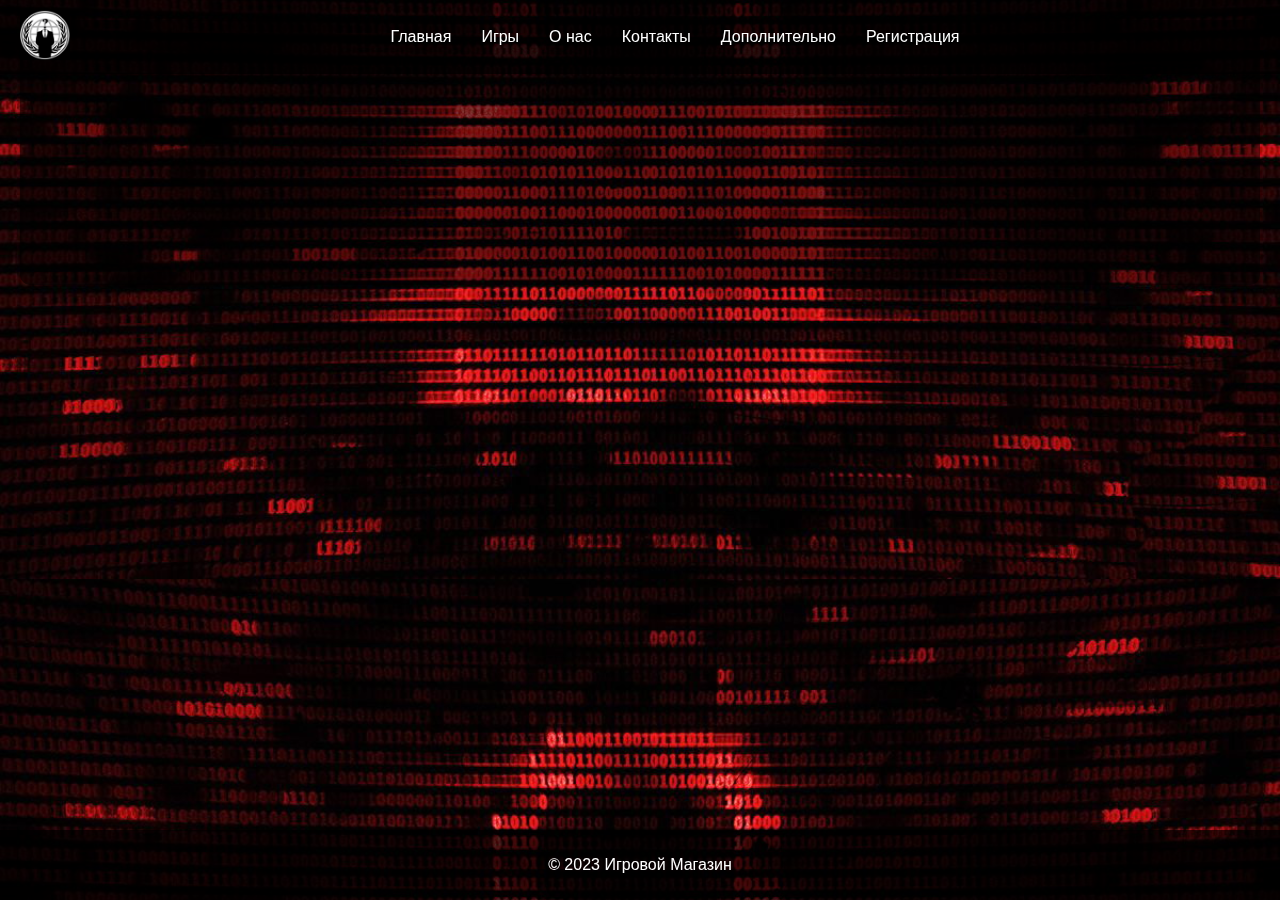
<file: about.html>
<!DOCTYPE html>
<html lang="ru">
<head>
    <meta charset="UTF-8">
    <meta name="viewport" content="width=device-width, initial-scale=1.0">
    <link rel="stylesheet" href="styles.css">
    <title>О нас - Игровой Магазин</title>

</head>
<body>
<header class="fixed-header">
    <div class="logo">
        <img src="anonymous_logo.png" alt="Логотип Анонимус">
    </div>
    <nav>
        <ul>
            <li><a href="index.html">Главная</a></li>
            <li><a href="games.html">Игры</a></li>
            <li><a href="about.html">О нас</a></li>
            <li><a href="contact.html">Контакты</a></li>
            <li>
                <a href="#">Дополнительно</a>
                <ul>
                    <li><a href="rgb.html">RGB</a></li>
                    <li><a href="gps.html">GPS</a></li> <!-- Новая ссылка на страницу GPS -->
                    <li><a href="fetch.html">Fetch API</a></li>
                </ul>
            </li>
            <li><a href="registration.html">Регистрация</a></li>
        </ul>
    </nav>
</header>
<main>
    <section class="about-us fade-in">
        <h2>О нас</h2>
        <p>Мы - команда энтузиастов, которые стремятся предоставить вам лучшие видеоигры и отличный сервис.</p>
        <p>Мы гордимся тем, что предоставляем нашим клиентам отличный сервис и качественные товары. Наша команда профессионалов всегда готова помочь вам с выбором и ответить на все ваши вопросы.</p>
    </section>
</main>
<footer class="floating-footer">
    <p>&copy; 2023 Игровой Магазин</p>
</footer>
</body>
</html>
</file>
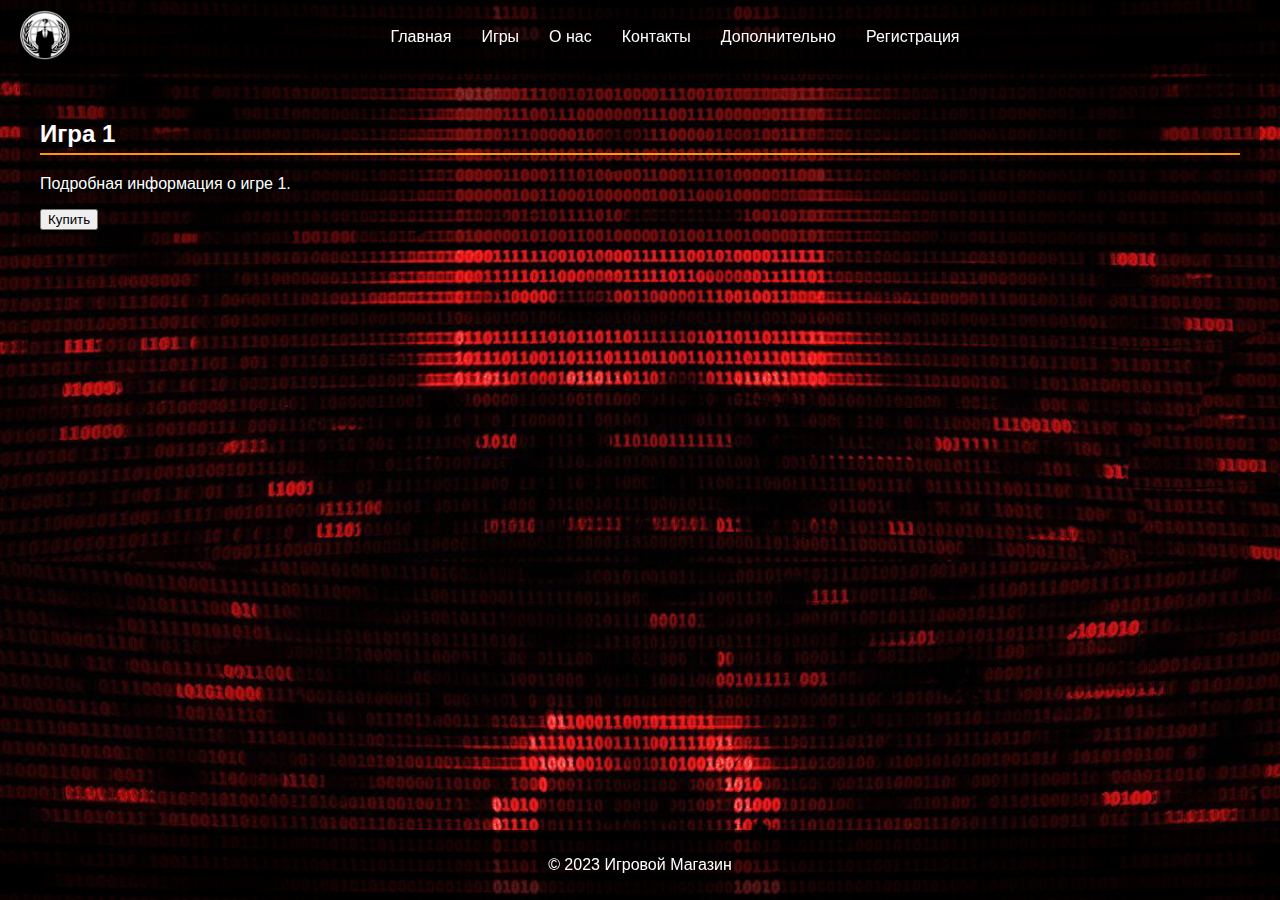
<file: buy_game1.html>
<!DOCTYPE html>
<html lang="ru">
<head>
    <meta charset="UTF-8">
    <meta name="viewport" content="width=device-width, initial-scale=1.0">
    <link rel="stylesheet" href="styles.css">
    <title>Покупка Игра 1</title>
</head>
<body>
    <header class="fixed-header">
    <div class="logo">
        <img src="anonymous_logo.png" alt="Логотип Анонимус">
    </div>
    <nav>
        <ul>
            <li><a href="index.html">Главная</a></li>
            <li><a href="games.html">Игры</a></li>
            <li><a href="about.html">О нас</a></li>
            <li><a href="contact.html">Контакты</a></li>
            <li>
                <a href="#">Дополнительно</a>
                <ul>
                    <li><a href="rgb.html">RGB</a></li>
                    <li><a href="gps.html">GPS</a></li> <!-- Новая ссылка на страницу GPS -->
                    <li><a href="fetch.html">Fetch API</a></li>
                </ul>
            </li>
            <li><a href="registration.html">Регистрация</a></li>
        </ul>
    </nav>
</header>
    <main>
        <h2>Игра 1</h2>
        <p>Подробная информация о игре 1.</p>
        <button>Купить</button>
    </main>
    <footer>
        <p>&copy; 2023 Игровой Магазин</p>
    </footer>
</body>
</html>
</file>
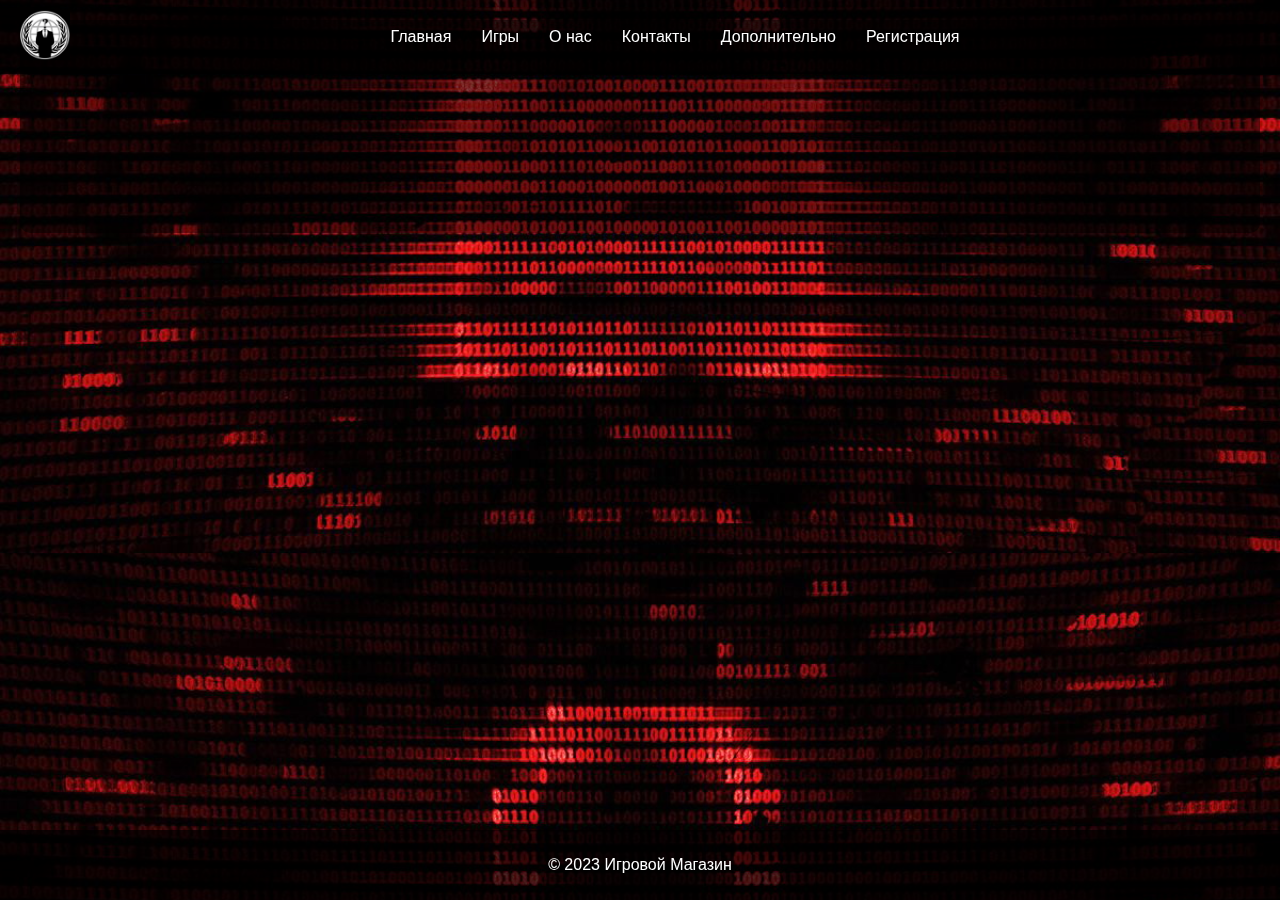
<file: contact.html>
<!DOCTYPE html>
<html lang="ru">
<head>
    <meta charset="UTF-8">
    <meta name="viewport" content="width=device-width, initial-scale=1.0">
    <link rel="stylesheet" href="styles.css">
    <title>Контакты - Игровой Магазин</title>
</head>
<body>
<header class="fixed-header">
    <div class="logo">
        <img src="anonymous_logo.png" alt="Логотип Анонимус">
    </div>
    <nav>
        <ul>
            <li><a href="index.html">Главная</a></li>
            <li><a href="games.html">Игры</a></li>
            <li><a href="about.html">О нас</a></li>
            <li><a href="contact.html">Контакты</a></li>
            <li>
                <a href="#">Дополнительно</a>
                <ul>
                    <li><a href="rgb.html">RGB</a></li>
                    <li><a href="gps.html">GPS</a></li> <!-- Новая ссылка на страницу GPS -->
                    <li><a href="fetch.html">Fetch API</a></li>
                </ul>
            </li>
            <li><a href="registration.html">Регистрация</a></li>
        </ul>
    </nav>
</header>
<main>
    <section class="contact-info fade-in">
        <h2>Контакты</h2>
        <p>Вы можете связаться с нами по электронной почте: info@game-store.com</p>
    </section>
</main>
<footer class="floating-footer">
    <p>&copy; 2023 Игровой Магазин</p>
</footer>
</body>
</html>
</file>
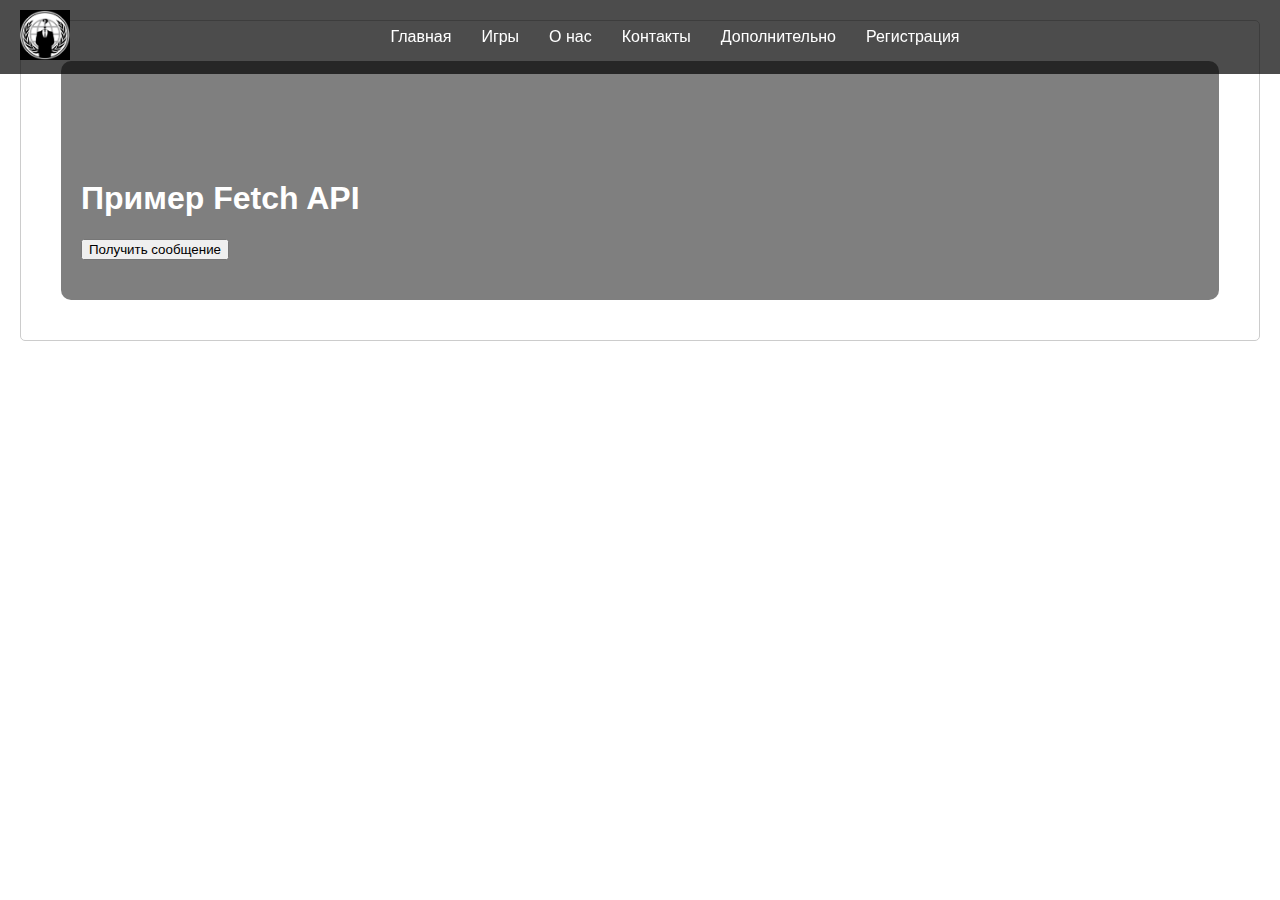
<file: fetch.html>
<!DOCTYPE html>
<html lang="ru">
<head>
    <meta charset="UTF-8">
    <meta name="viewport" content="width=device-width, initial-scale=1.0">
    <link rel="stylesheet" href="stiless.css">
    <title>Fetch API Example</title>
    <style>
        body {
            font-family: Arial, sans-serif;
            margin: 20px;
            padding: 20px;
            border: 1px solid #ccc;
            border-radius: 5px;
        }
        #message {
            margin-top: 20px;
            font-size: 18px;
            color: #333;
        } 
    </style>
</head>
<body>
<header class="fixed-header">
    <div class="logo">
        <img src="anonymous_logo.png" alt="Логотип Анонимус">
    </div>
    <nav>
        <ul>
            <li><a href="index.html">Главная</a></li>
            <li><a href="games.html">Игры</a></li>
            <li><a href="about.html">О нас</a></li>
            <li><a href="contact.html">Контакты</a></li>
            <li>
                <a href="#">Дополнительно</a>
                <ul>
                    <li><a href="rgb.html">RGB</a></li>
                    <li><a href="gps.html">GPS</a></li> <!-- Новая ссылка на страницу GPS -->
                    <li><a href="fetch.html">Fetch API</a></li>
                </ul>
            </li>
            <li><a href="registration.html">Регистрация</a></li>
        </ul>
    </nav>
</header>
<main>
</br>
<p class="black"><h1>Пример Fetch API</h1></p>
<button id="fetchButton">Получить сообщение</button>
<div id="message"></div>

<script>
    document.getElementById('fetchButton').addEventListener('click', () => {
        fetch('fetch_api.txt')
            .then(response => {
                if (!response.ok) {
                    throw new Error('Сеть ответила с ошибкой: ' + response.status);
                }
                return response.text();
            })
            .then(data => {
                document.getElementById('message').textContent = data;
            })
            .catch(error => {
                console.error('Произошла ошибка:', error);
                document.getElementById('message').textContent = 'Если вы открыли Fetch Api,то вы большой молодец!).';
            });
    });
</script>
</main>
</body>
</html>
</file>
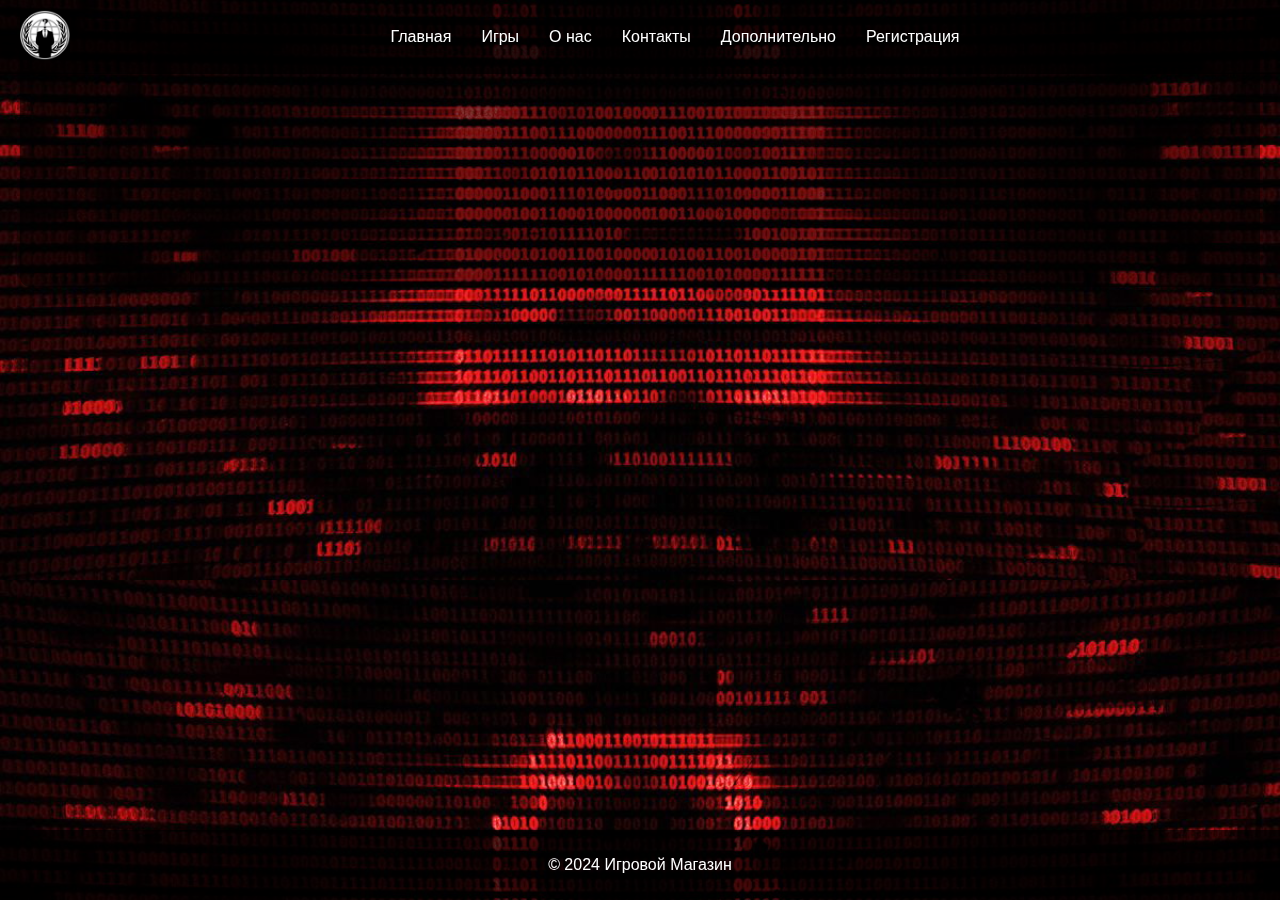
<file: games.html>
<!DOCTYPE html>
<html lang="ru">
<head>
    <meta charset="UTF-8">
    <meta name="viewport" content="width=device-width, initial-scale=1.0">
    <link rel="stylesheet" href="styles.css">
    <title>Игры - Игровой Магазин</title>
</head>
<body>
<header class="fixed-header">
    <div class="logo">
        <img src="anonymous_logo.png" alt="Логотип Анонимус">
    </div>
    <nav>
        <ul>
            <li><a href="index.html">Главная</a></li>
            <li><a href="games.html">Игры</a></li>
            <li><a href="about.html">О нас</a></li>
            <li><a href="contact.html">Контакты</a></li>
            <li>
                <a href="#">Дополнительно</a>
                <ul>
                    <li><a href="rgb.html">RGB</a></li>
                    <li><a href="gps.html">GPS</a></li> <!-- Новая ссылка на страницу GPS -->
                    <li><a href="fetch.html">Fetch API</a></li>
                </ul>
            </li>
            <li><a href="registration.html">Регистрация</a></li>
        </ul>
    </nav>
</header>
<main>
    <section class="popular-games fade-in">
        <h2>Наши Игры</h2>
        <ul>
            <li><a href="#">Игра 1</a> - Краткое описание игры 1.</li>
            <li><a href="#">Игра 2</a> - Краткое описание игры 2.</li>
            <li><a href="#">Игра 3</a> - Краткое описание игры 3.</li>
            <li><a href="#">Игра 4</a> - Краткое описание игры 4.</li>
        </ul>
    </section>
</main>
<footer class="floating-footer">
    <p>&copy; 2024 Игровой Магазин</p>
</footer>
</body>
</html>
</file>
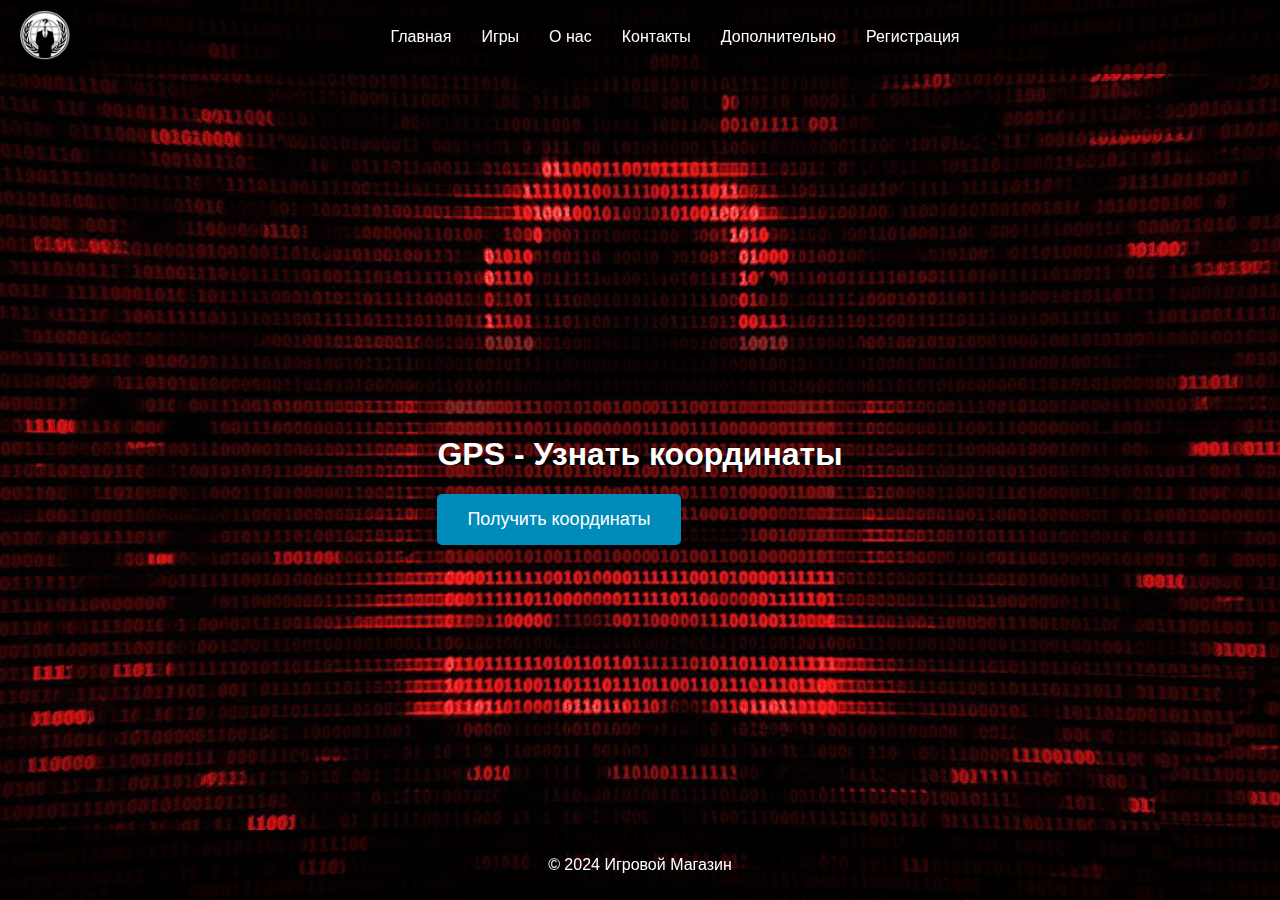
<file: gps.html>
<!DOCTYPE html>
<html lang="ru">
<head>
    <meta charset="UTF-8">
    <meta name="viewport" content="width=device-width, initial-scale=1.0">
    <link rel="stylesheet" href="styles.css">
    <title>GPS - Узнать координаты</title>
    <style>
        body {
            display: flex;
            flex-direction: column;
            justify-content: center;
            align-items: center;
            height: 100vh;
            background-color: #f0f0f0;
            font-family: Arial, sans-serif;
        }
        .location-button {
            padding: 15px 30px;
            font-size: 18px;
            background-color: #008CBA;
            border: none;
            border-radius: 5px;
            color: white;
            cursor: pointer;
            transition: background-color 0.3s;
        }
        .location-button:hover {
            background-color: #005f73;
        }
        #coordinates {
            margin-top: 20px;
            font-size: 20px;
            color: #333;
            background-color: rgba(255, 255, 255, 0.9);
            border: 1px solid #ccc;
            border-radius: 5px;
            padding: 10px;
            box-shadow: 0 2px 10px rgba(0, 0, 0, 0.1);
            display: none; /* Скрываем изначально */
        }
    </style>
</head>
<body>
   <header class="fixed-header header-animation">
        <div class="logo">
            <img src="anonymous_logo.png" alt="Логотип Анонимус">
        </div>
        <nav>
            <ul>
                <li><a href="index.html">Главная</a></li>
                <li><a href="games.html">Игры</a></li>
                <li><a href="about.html">О нас</a></li>
                <li><a href="contact.html">Контакты</a></li>
                <li>
                    <a href="#">Дополнительно</a>
                    <ul>
                        <li><a href="rgb.html">RGB</a></li>
                        <li><a href="gps.html">GPS</a></li>
                        <li><a href="fetch.html">Fetch API</a></li>
                    </ul>
                </li>
                <li><a href="registration.html">Регистрация</a></li>
            </ul>
        </nav>
    </header>
    
    <main>
        <h1>GPS - Узнать координаты</h1>
        <button class="location-button" id="locationButton">Получить координаты</button>
        <div id="coordinates"></div>
    </main>
    
    <footer class="floating-footer">
        <p>&copy; 2024 Игровой Магазин</p>
    </footer>

    <script>
        function getLocation() {
            if (navigator.geolocation) {
                navigator.geolocation.getCurrentPosition(showPosition, showError);
            } else {
                document.getElementById("coordinates").innerHTML = "Геолокация не поддерживается вашим браузером.";
            }
        }

        function showPosition(position) {
            const coords = "Широта: " + position.coords.latitude + "<br>Долгота: " + position.coords.longitude;
            const coordinatesDiv = document.getElementById("coordinates");
            coordinatesDiv.innerHTML = coords;
            coordinatesDiv.style.display = "block"; // Показываем координаты
        }

        function showError(error) {
            switch(error.code) {
                case error.PERMISSION_DENIED:
                    document.getElementById("coordinates").innerHTML = "Пользователь отклонил запрос на геолокацию.";
                    break;
                case error.POSITION_UNAVAILABLE:
                    document.getElementById("coordinates").innerHTML = "Информация о местоположении недоступна.";
                    break;
                case error.TIMEOUT:
                    document.getElementById("coordinates").innerHTML = "Запрос на получение местоположения истек.";
                    break;
                case error.UNKNOWN_ERROR:
                    document.getElementById("coordinates").innerHTML = "Произошла неизвестная ошибка.";
                    break;
            }
            document.getElementById("coordinates").style.display = "block"; // Показываем сообщение об ошибке
        }

        document.getElementById("locationButton").addEventListener("click", getLocation);
    </script>
</body>
</html>
</file>
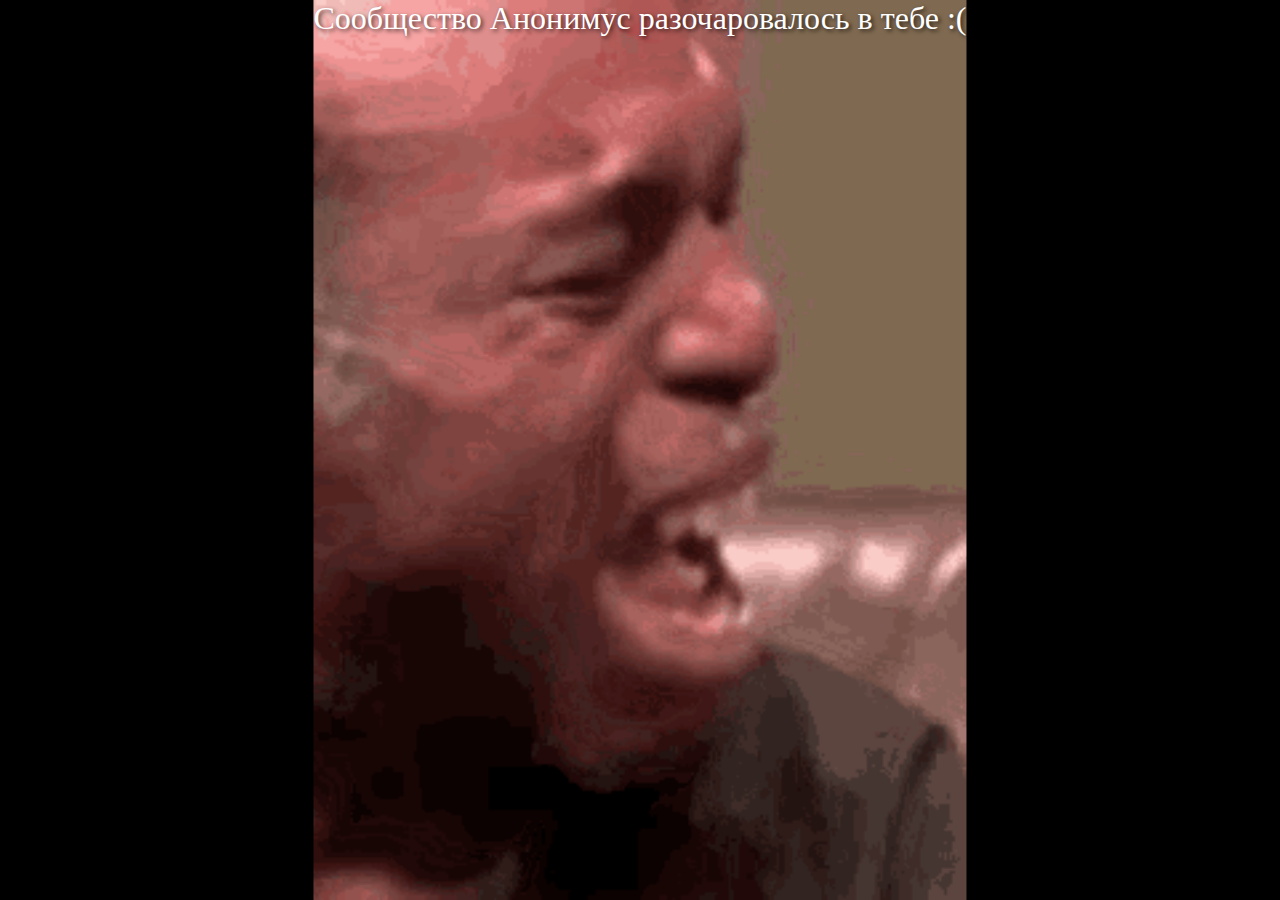
<file: NO_bade.htm>
<!DOCTYPE html>
<html lang="ru">
<head>
    <meta charset="UTF-8">
    <meta name="viewport" content="width=device-width, initial-scale=1.0">
    <title>Сообщество Анонимус разочаровалось в тебе :(</title>
    <style>
        body, html {
            margin: 0;
            padding: 0;
            height: 100%;
            display: flex;
            justify-content: center;
            align-items: center;
            background-color: black; /* Фоновый цвет */
        }
        .container {
            position: relative;
            width: 100%;
            height: 100%;
            overflow: hidden;
        }
        .bg-gif {
            position: absolute;
            top: 50%;
            left: 50%;
            width: 100%;
            height: 100%;
            object-fit: cover;
            transform: translate(-50%, -50%);
        }
        .message {
            position: relative;
            z-index: 1;
            color: white; /* Цвет текста */
            font-size: 2rem; /* Размер шрифта */
            text-align: center;
            text-shadow: 2px 2px 4px rgba(0, 0, 0, 0.7); /* Тень текста для лучшей читаемости */
        }
    </style>
</head>
<body>
    <div class="container">
        <img src="NO_chillll.gif" alt="Гифка" class="bg-gif">
        <div class="message">Сообщество Анонимус разочаровалось в тебе :(</div>
    </div>
</body>
</html>
</file>
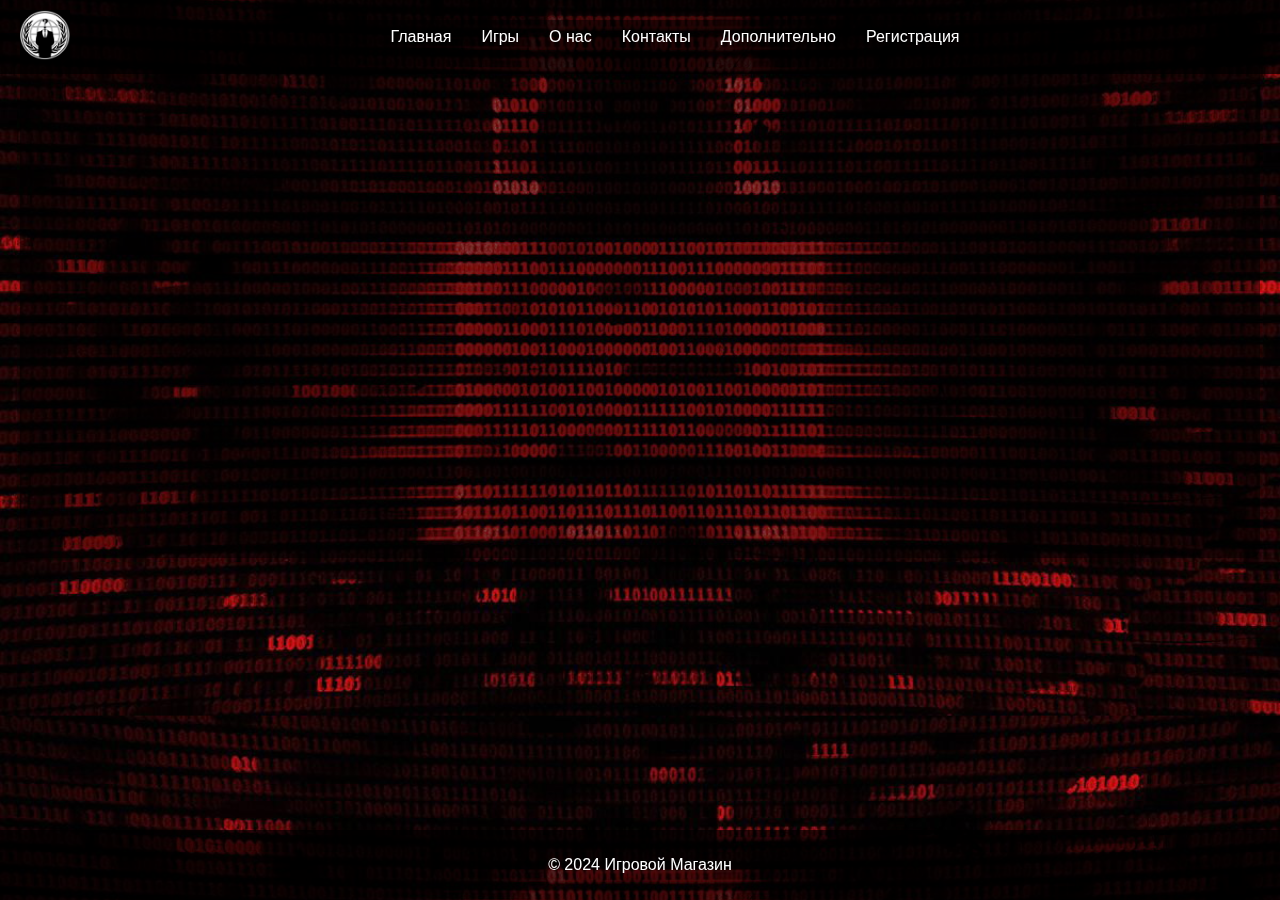
<file: registration.html>
<!DOCTYPE html>
<html lang="ru">
<head>
    <meta charset="UTF-8">
    <meta name="viewport" content="width=device-width, initial-scale=1.0">
    <link rel="stylesheet" href="styles.css">
    <title>Регистрация - Игровой Магазин</title>
</head>
<body>
<header class="fixed-header">
    <div class="logo">
        <img src="anonymous_logo.png" alt="Логотип Анонимус">
    </div>
    <nav>
        <ul>
            <li><a href="index.html">Главная</a></li>
            <li><a href="games.html">Игры</a></li>
            <li><a href="about.html">О нас</a></li>
            <li><a href="contact.html">Контакты</a></li>
            <li>
                <a href="#">Дополнительно</a>
                <ul>
                    <li><a href="rgb.html">RGB</a></li>
                    <li><a href="gps.html">GPS</a></li> <!-- Новая ссылка на страницу GPS -->
                    <li><a href="fetch.html">Fetch API</a></li>
                </ul>
            </li>
            <li><a href="registration.html">Регистрация</a></li>
        </ul>
    </nav>
</header>
<main>
    <section class="registration fade-in">
        <h2>Регистрация</h2>
        <form>
            <label for="username">Имя пользователя:</label>
            <input type="text" id="username" name="username" required placeholder="Введите ваше имя пользователя">
            <label for="email">Электронная почта:</label>
            <input type="email" id="email" name="email" required placeholder="Введите вашу электронную почту">
            <label for="password">Пароль:</label>
            <input type="password" id="password" name="password" required placeholder="Введите ваш пароль">
            <button type="submit">Зарегистрироваться</button>
        </form>
    </section>
</main>
<footer class="floating-footer">
    <p>&copy; 2024 Игровой Магазин</p>
</footer>
</body>
</html>
</file>
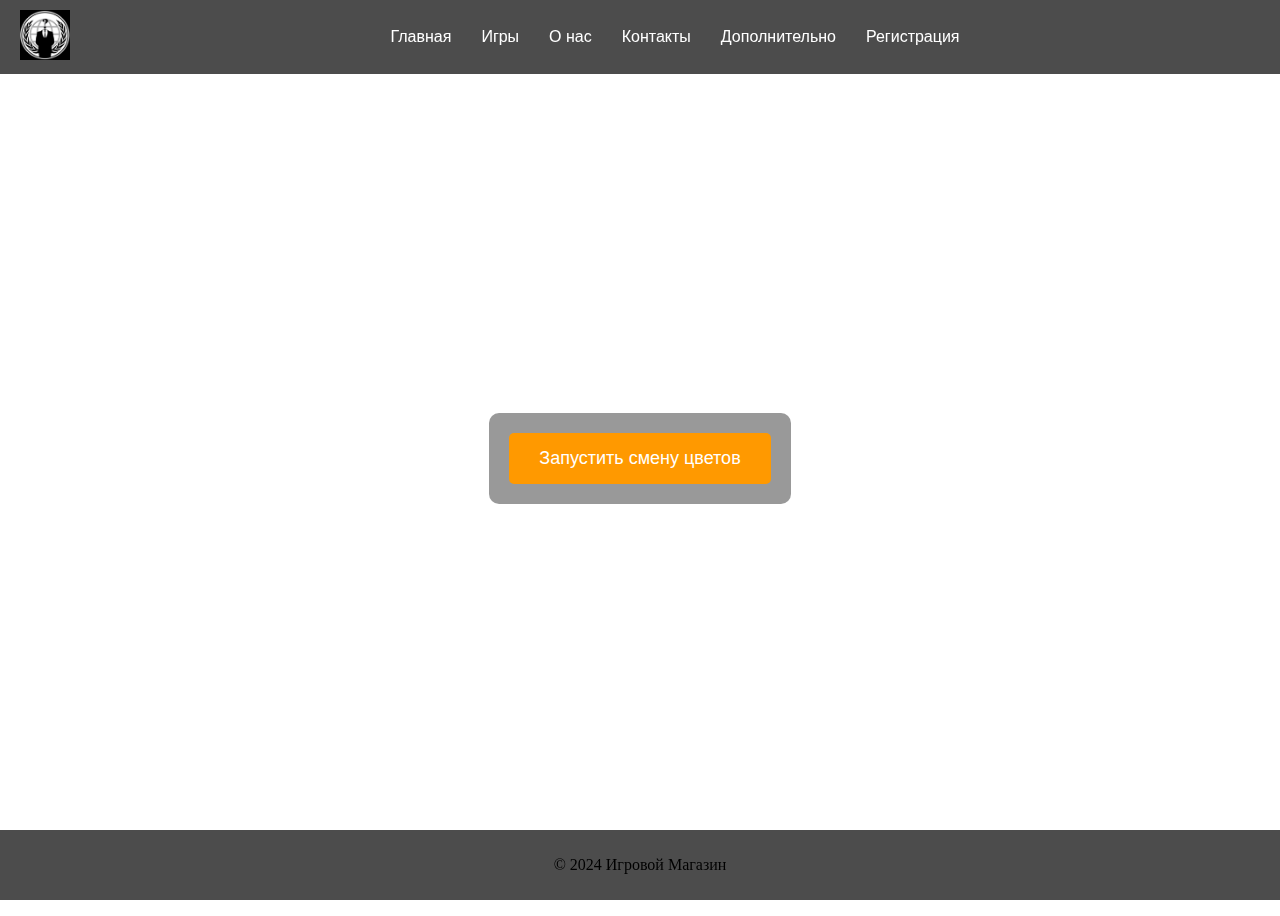
<file: rgb.html>
<!DOCTYPE html>
<html lang="ru">
<head>
    <meta charset="UTF-8">
    <meta name="viewport" content="width=device-width, initial-scale=1.0">
    <link rel="stylesheet" href="stylesss.css">
    <title>RGB - Игровой Магазин</title>
    <style>
        body {
            display: flex;
            flex-direction: column; /* Устанавливаем вертикальное расположение элементов */
            justify-content: center; /* Центрируем содержимое по вертикали */
            align-items: center; /* Центрируем содержимое по горизонтали */
            height: 100vh; /* Высота на весь экран */
            transition: background-color 1s; /* Плавный переход для изменения цвета фона */
        }
        .color-button {
            padding: 15px 30px; /* Отступы внутри кнопки */
            font-size: 18px; /* Размер шрифта */
            background-color: #ff9900; /* Цвет фона кнопки */
            border: none; /* Убираем рамку */
            border-radius: 5px; /* Закругление углов кнопки */
            color: white; /* Цвет текста кнопки */
            cursor: pointer; /* Указатель при наведении */
            transition: background-color 0.3s; /* Плавный переход для фона кнопки */
        }
        .color-button:hover {
            background-color: #e68a00; /* Цвет фона кнопки при наведении */
        }
    </style>
</head>
<body>
    <header class="fixed-header">
    <div class="logo">
        <img src="anonymous_logo.png" alt="Логотип Анонимус">
    </div>
    <nav>
        <ul>
            <li><a href="index.html">Главная</a></li>
            <li><a href="games.html">Игры</a></li>
            <li><a href="about.html">О нас</a></li>
            <li><a href="contact.html">Контакты</a></li>
            <li>
                <a href="#">Дополнительно</a>
                <ul>
                    <li><a href="rgb.html">RGB</a></li>
                    <li><a href="gps.html">GPS</a></li> <!-- Новая ссылка на страницу GPS -->
                    <li><a href="fetch.html">Fetch API</a></li>
                </ul>
            </li>
            <li><a href="registration.html">Регистрация</a></li>
        </ul>
    </nav>
</header>
    <main>
        <button class="color-button" id="startButton">Запустить смену цветов</button> <!-- Кнопка для запуска смены цветов -->
        <script>
            const colors = [
                '#FF5733', '#33FF57', '#3357FF', '#F1C40F', '#8E44AD',
                '#E74C3C', '#3498DB', '#2ECC71', '#1ABC9C', '#9B59B6',
                '#34495E', '#F39C12', '#D35400', '#C0392B', '#2980B9',
                '#27AE60', '#8E44AD', '#F1C40F', '#2C3E50', '#16A085',
                '#FF5733', '#FFBD33', '#FF33A1', '#A133FF', '#33FFBD'
            ]; // Массив цветов

            let currentIndex = 0; // Индекс текущего цвета
            let interval; // Переменная для хранения интервала

            document.getElementById('startButton').addEventListener('click', function() {
                if (interval) {
                    clearInterval(interval); // Остановить, если уже запущен
                }
                interval = setInterval(() => {
                    document.body.style.backgroundColor = colors[currentIndex]; // Меняем цвет фона
                    currentIndex = (currentIndex + 1) % colors.length; // Зацикливаем индексы
                }, 1000); // Менять цвет каждую секунду
            });
        </script>
    </main>
    <footer class="floating-footer">
        <p>&copy; 2024 Игровой Магазин</p>
    </footer>
</body>
</html>
</file>
<file: styles.css>
body {
    font-family: Arial, sans-serif;
    margin: 0;
    padding: 0;
    background-image: url('background.jpg'); /* Добавь фоновое изображение */
    background-size: cover; /* Заполнение фона */
    background-position: center; /* Центрирование фона */
    color: #fff; /* Цвет текста для контраста */
}

.fixed-header {
    position: fixed; /* Фиксированное положение */
    top: 0; 
    left: 0; 
    right: 0; 
    background: rgba(0, 0, 0, 0.7); /* Полупрозрачный фон для заголовка */
    padding: 10px 20px; /* Отступы */
    display: flex; /* Используем Flexbox для расположения логотипа и меню */
    align-items: center; /* Центрируем по вертикали */
    z-index: 1000; /* Чтобы меню было поверх других элементов */
}

.logo {
    margin-right: 20px; /* Отступ справа от логотипа */
}

.logo img {
    height: 50px; /* Высота логотипа */
}

nav {
    flex-grow: 1; /* Занимает оставшееся пространство */
    display: flex; /* Используем Flexbox для навигации */
    justify-content: center; /* Центрируем меню */
}

nav ul {
    list-style: none; 
    padding: 0; 
    margin: 0; 
    display: flex; /* Используем Flexbox для списка */
}

nav ul li {
    margin: 0 15px; /* Отступы между элементами меню */
}

nav a {
    color: #fff; 
    text-decoration: none; 
    transition: color 0.3s; /* Плавный переход цвета */
}

nav a:hover {
    color: red; /* Подсветка текста при наведении */
}

main {
    padding: 80px 20px 20px; /* Добавляем отступ сверху, чтобы контент не перекрывался меню */
    background: rgba(0, 0, 0, 0.5); /* Полупрозрачный фон для основного контента */
    margin: 20px; 
    border-radius: 10px; 
}

section {
    margin-bottom: 20px; 
}

h2 {
    border-bottom: 2px solid #ff9900; 
    padding-bottom: 5px; 
}

footer {
    text-align: center; 
    padding: 10px 0; 
    background: rgba(0, 0, 0, 0.7); /* Полупрозрачный фон для подвала */
    position: fixed; /* Фиксированное положение */
    left: 0; 
    right: 0; 
    bottom: 0; /* Прикрепляем к низу страницы */
    z-index: 1000; /* Чтобы подвал был поверх других элементов */
}

.floating-footer {
    animation: float 3s ease-in-out infinite; /* Плавание текста */
}

@keyframes float {
    0% { transform: translateY(0); } 
    50% { transform: translateY(-5px); } 
    100% { transform: translateY(0); } 
}

blockquote {
    background: rgba(255, 255, 255, 0.1); 
    padding: 10px; 
    border-left: 5px solid #ff9900; 
    margin: 10px 0; 
}

/* Анимация появления текста */
.fade-in {
    opacity: 0; 
    animation: fadeIn 1s forwards; /* Анимация длится 1 секунду и сохраняет конечное состояние */
}

@keyframes fadeIn {
    0% { opacity: 0; } 
    100% { opacity: 1; } 
}

/* Задержка анимации для каждой секции */
.intro { animation-delay: 0.2s; } 
.about-us { animation-delay: 0.4s; } 
.popular-games { animation-delay: 0.6s; } 
.news { animation-delay: 0.8s; } 
.promotions { animation-delay: 1s; } 
.reviews { animation-delay: 1.2s; } 
.registration { animation-delay: 0.4s; } /* Задержка для страницы регистрации */ 
.contact-info { animation-delay: 0.4s; } /* Задержка для страницы контактов */ 

/* Стили для формы регистрации */
.registration {
    background: rgba(30, 30, 30, 0.8); /* Темный полупрозрачный фон */
    padding: 20px; 
    border-radius: 10px; 
    box-shadow: 0 4px 20px rgba(0, 0, 0, 0.5); /* Тень для формы */
    max-width: 400px; /* Максимальная ширина формы */
    margin: 20px auto; /* Центрирование формы */
}

.registration h2 {
    text-align: center; /* Центрирование заголовка */
    margin-bottom: 20px; /* Отступ снизу */
    color: #ff9900; /* Цвет заголовка */
}

.registration label {
    display: block; /* Блоковое отображение для меток */
    margin: 10px 0 5px; /* Отступы */
    color: #fff; /* Цвет текста меток */
}

.registration input {
    width: 90%; /* Уменьшенная ширина до 90% */
    padding: 10px; /* Отступы внутри поля */
    margin-bottom: 15px; /* Отступ снизу */
    border: 1px solid #ff9900; /* Рамка */
    border-radius: 5px; /* Закругление углов */
    background: rgba(255, 255, 255, 0.1); /* Полупрозрачный фон */
    color: #fff; /* Цвет текста */
    transition: border-color 0.3s; /* Плавный переход для рамки */
    margin-left: auto; /* Центрирование полей ввода */
    margin-right: auto; /* Центрирование полей ввода */
}

.registration input:focus {
    border-color: #ffcc00; /* Цвет рамки при фокусе */
    outline: none; /* Убираем стандартный контур */
}

.registration button {
    width: 100%; /* Полная ширина кнопки */
    padding: 10px; /* Отступы внутри кнопки */
    background: #ff9900; /* Цвет фона кнопки */
    border: none; /* Убираем рамку */
    border-radius: 5px; /* Закругление углов */
    color: #fff; /* Цвет текста */
    font-size: 16px; /* Размер шрифта */
    cursor: pointer; /* Указатель при наведении */
    transition: background 0.3s; /* Плавный переход для фона */
}

.registration button:hover {
    background: #e68a00; /* Цвет фона при наведении */
}
nav ul {
    list-style: none;
    padding: 0;
    margin: 0;
    display: flex; /* Используем Flexbox для списка */
}

nav ul li {
    position: relative; /* Для выпадающего меню */
    margin: 0 15px; /* Отступы между элементами меню */
}

nav a {
    color: #fff;
    text-decoration: none;
    transition: color 0.3s; /* Плавный переход цвета */
}

nav a:hover {
    color: red; /* Подсветка текста при наведении */
}

nav ul li ul {
    display: none; /* Скрываем выпадающее меню по умолчанию */
    position: absolute; /* Позиционирование выпадающего меню */
    top: 100%; /* Снизу элемента меню */
    left: 0; /* Слева */
    background: rgba(0, 0, 0, 0.8); /* Фон выпадающего меню */
    border-radius: 5px; /* Закругление углов */
    padding: 10px; /* Отступы */
    z-index: 1000; /* Чтобы выпадающее меню было поверх других элементов */
}

nav ul li:hover ul {
    display: block; /* Показываем выпадающее меню при наведении */
}

nav ul li ul li {
    margin: 0; /* Убираем отступы для выпадающего меню */
}

nav ul li ul li a {
    display: block; /* Блочное отображение для ссылок в выпадающем меню */
    padding: 5px 10px; /* Отступы */
    color: #fff; /* Цвет текста */
}

nav ul li ul li a:hover {
    background: rgba(255, 255, 255, 0.1); /* Подсветка при наведении */
}
/* Добавляем стиль для кнопки */
        .content-button {
            display: inline-block;
            padding: 10px 20px;
            margin: 20px auto;
            background-color: #007BFF; /* Цвет фона кнопки */
            color: white; /* Цвет текста */
            text-align: center; /* Выравнивание текста по центру */
            border: none; /* Убираем рамку */
            border-radius: 5px; /* Закругленные углы */
            text-decoration: none; /* Убираем подчеркивание */
            font-size: 16px; /* Размер шрифта */
            cursor: pointer; /* Указатель при наведении */
            transition: background-color 0.3s; /* Плавный переход цвета фона */
        }

        .content-button:hover {
            background-color: #0056b3; /* Цвет фона при наведении */
        }
/* Анимация появления элемента при прокрутке */
.scroll-animation {
    opacity: 0; /* Начальное состояние: скрыто */
    transform: translateY(20px); /* Начальное положение: смещено вниз */
    transition: opacity 0.6s ease-out, transform 0.6s ease-out; /* Плавная анимация появления */
}

/* Когда элемент становится видимым при прокрутке */
.scroll-animation.visible {
    opacity: 1; /* Элемент становится видимым */
    transform: translateY(0); /* Элемент возвращается в исходное положение */
}
</file>
<file: stiless.css>
body {
    font-family: Arial, sans-serif;
    margin: 0;
    padding: 0; /* Добавь фоновое изображение */
    background-size: cover; /* Заполнение фона */
    background-position: center; /* Центрирование фона */
    color: #fff; /* Цвет текста для контраста */
}

.fixed-header {
    position: fixed; /* Фиксированное положение */
    top: 0; 
    left: 0; 
    right: 0; 
    background: rgba(0, 0, 0, 0.7); /* Полупрозрачный фон для заголовка */
    padding: 10px 20px; /* Отступы */
    display: flex; /* Используем Flexbox для расположения логотипа и меню */
    align-items: center; /* Центрируем по вертикали */
    z-index: 1000; /* Чтобы меню было поверх других элементов */
}

.logo {
    margin-right: 20px; /* Отступ справа от логотипа */
}

.logo img {
    height: 50px; /* Высота логотипа */
}

nav {
    flex-grow: 1; /* Занимает оставшееся пространство */
    display: flex; /* Используем Flexbox для навигации */
    justify-content: center; /* Центрируем меню */
}

nav ul {
    list-style: none; 
    padding: 0; 
    margin: 0; 
    display: flex; /* Используем Flexbox для списка */
}

nav ul li {
    margin: 0 15px; /* Отступы между элементами меню */
}

nav a {
    color: #fff; 
    text-decoration: none; 
    transition: color 0.3s; /* Плавный переход цвета */
}

nav a:hover {
    color: red; /* Подсветка текста при наведении */
}

main {
    padding: 80px 20px 20px; /* Добавляем отступ сверху, чтобы контент не перекрывался меню */
    background: rgba(0, 0, 0, 0.5); /* Полупрозрачный фон для основного контента */
    margin: 20px; 
    border-radius: 10px; 
}

section {
    margin-bottom: 20px; 
}

h2 {
    border-bottom: 2px solid #ff9900; 
    padding-bottom: 5px; 
}

footer {
    text-align: center; 
    padding: 10px 0; 
    background: rgba(0, 0, 0, 0.7); /* Полупрозрачный фон для подвала */
    position: fixed; /* Фиксированное положение */
    left: 0; 
    right: 0; 
    bottom: 0; /* Прикрепляем к низу страницы */
    z-index: 1000; /* Чтобы подвал был поверх других элементов */
}

.floating-footer {
    animation: float 3s ease-in-out infinite; /* Плавание текста */
}

@keyframes float {
    0% { transform: translateY(0); } 
    50% { transform: translateY(-5px); } 
    100% { transform: translateY(0); } 
}

blockquote {
    background: rgba(255, 255, 255, 0.1); 
    padding: 10px; 
    border-left: 5px solid #ff9900; 
    margin: 10px 0; 
}

/* Анимация появления текста */
.fade-in {
    opacity: 0; 
    animation: fadeIn 1s forwards; /* Анимация длится 1 секунду и сохраняет конечное состояние */
}

@keyframes fadeIn {
    0% { opacity: 0; } 
    100% { opacity: 1; } 
}

/* Задержка анимации для каждой секции */
.intro { animation-delay: 0.2s; } 
.about-us { animation-delay: 0.4s; } 
.popular-games { animation-delay: 0.6s; } 
.news { animation-delay: 0.8s; } 
.promotions { animation-delay: 1s; } 
.reviews { animation-delay: 1.2s; } 
.registration { animation-delay: 0.4s; } /* Задержка для страницы регистрации */ 
.contact-info { animation-delay: 0.4s; } /* Задержка для страницы контактов */ 

/* Стили для формы регистрации */
.registration {
    background: rgba(30, 30, 30, 0.8); /* Темный полупрозрачный фон */
    padding: 20px; 
    border-radius: 10px; 
    box-shadow: 0 4px 20px rgba(0, 0, 0, 0.5); /* Тень для формы */
    max-width: 400px; /* Максимальная ширина формы */
    margin: 20px auto; /* Центрирование формы */
}

.registration h2 {
    text-align: center; /* Центрирование заголовка */
    margin-bottom: 20px; /* Отступ снизу */
    color: #ff9900; /* Цвет заголовка */
}

.registration label {
    display: block; /* Блоковое отображение для меток */
    margin: 10px 0 5px; /* Отступы */
    color: #fff; /* Цвет текста меток */
}

.registration input {
    width: 90%; /* Уменьшенная ширина до 90% */
    padding: 10px; /* Отступы внутри поля */
    margin-bottom: 15px; /* Отступ снизу */
    border: 1px solid #ff9900; /* Рамка */
    border-radius: 5px; /* Закругление углов */
    background: rgba(255, 255, 255, 0.1); /* Полупрозрачный фон */
    color: #fff; /* Цвет текста */
    transition: border-color 0.3s; /* Плавный переход для рамки */
    margin-left: auto; /* Центрирование полей ввода */
    margin-right: auto; /* Центрирование полей ввода */
}

.registration input:focus {
    border-color: #ffcc00; /* Цвет рамки при фокусе */
    outline: none; /* Убираем стандартный контур */
}

.registration button {
    width: 100%; /* Полная ширина кнопки */
    padding: 10px; /* Отступы внутри кнопки */
    background: #ff9900; /* Цвет фона кнопки */
    border: none; /* Убираем рамку */
    border-radius: 5px; /* Закругление углов */
    color: #fff; /* Цвет текста */
    font-size: 16px; /* Размер шрифта */
    cursor: pointer; /* Указатель при наведении */
    transition: background 0.3s; /* Плавный переход для фона */
}

.registration button:hover {
    background: #e68a00; /* Цвет фона при наведении */
}
nav ul {
    list-style: none;
    padding: 0;
    margin: 0;
    display: flex; /* Используем Flexbox для списка */
}

nav ul li {
    position: relative; /* Для выпадающего меню */
    margin: 0 15px; /* Отступы между элементами меню */
}

nav a {
    color: #fff;
    text-decoration: none;
    transition: color 0.3s; /* Плавный переход цвета */
}

nav a:hover {
    color: red; /* Подсветка текста при наведении */
}

nav ul li ul {
    display: none; /* Скрываем выпадающее меню по умолчанию */
    position: absolute; /* Позиционирование выпадающего меню */
    top: 100%; /* Снизу элемента меню */
    left: 0; /* Слева */
    background: rgba(0, 0, 0, 0.8); /* Фон выпадающего меню */
    border-radius: 5px; /* Закругление углов */
    padding: 10px; /* Отступы */
    z-index: 1000; /* Чтобы выпадающее меню было поверх других элементов */
}

nav ul li:hover ul {
    display: block; /* Показываем выпадающее меню при наведении */
}

nav ul li ul li {
    margin: 0; /* Убираем отступы для выпадающего меню */
}

nav ul li ul li a {
    display: block; /* Блочное отображение для ссылок в выпадающем меню */
    padding: 5px 10px; /* Отступы */
    color: #fff; /* Цвет текста */
}

nav ul li ul li a:hover {
    background: rgba(255, 255, 255, 0.1); /* Подсветка при наведении */
}
/* Добавляем стиль для кнопки */
        .content-button {
            display: inline-block;
            padding: 10px 20px;
            margin: 20px auto;
            background-color: #007BFF; /* Цвет фона кнопки */
            color: white; /* Цвет текста */
            text-align: center; /* Выравнивание текста по центру */
            border: none; /* Убираем рамку */
            border-radius: 5px; /* Закругленные углы */
            text-decoration: none; /* Убираем подчеркивание */
            font-size: 16px; /* Размер шрифта */
            cursor: pointer; /* Указатель при наведении */
            transition: background-color 0.3s; /* Плавный переход цвета фона */
        }

        .content-button:hover {
            background-color: #0056b3; /* Цвет фона при наведении */
        }
/* Анимация появления элемента при прокрутке */
.scroll-animation {
    opacity: 0; /* Начальное состояние: скрыто */
    transform: translateY(20px); /* Начальное положение: смещено вниз */
    transition: opacity 0.6s ease-out, transform 0.6s ease-out; /* Плавная анимация появления */
}

/* Когда элемент становится видимым при прокрутке */
.scroll-animation.visible {
    opacity: 1; /* Элемент становится видимым */
    transform: translateY(0); /* Элемент возвращается в исходное положение */
}
</file>
<file: stylesss.css>
.fixed-header {
    position: fixed; /* Фиксированное положение */
    top: 0; 
    left: 0; 
    right: 0; 
    background: rgba(0, 0, 0, 0.7); /* Полупрозрачный фон для заголовка */
    padding: 10px 20px; /* Отступы */
    display: flex; /* Используем Flexbox для расположения логотипа и меню */
    align-items: center; /* Центрируем по вертикали */
    z-index: 1000; /* Чтобы меню было поверх других элементов */
}

.logo {
    margin-right: 20px; /* Отступ справа от логотипа */
}

.logo img {
    height: 50px; /* Высота логотипа */
}

nav {
    font-family: Arial, sans-serif; /* Шрифт для всего меню */
    flex-grow: 1; /* Занимает оставшееся пространство */
    display: flex; /* Используем Flexbox для навигации */
    justify-content: center; /* Центрируем меню */
}

nav ul {
    list-style: none; 
    padding: 0; 
    margin: 0; 
    display: flex; /* Используем Flexbox для списка */
}

nav ul li {
    margin: 0 15px; /* Отступы между элементами меню */
}

nav a {
    color: #fff; 
    text-decoration: none; 
    transition: color 0.3s; /* Плавный переход цвета */
}

nav a:hover {
    color: red; /* Подсветка текста при наведении */
}

main {
    padding: 20px 20px 20px; /* Добавляем отступ сверху, чтобы контент не перекрывался меню */
    background: rgba(0, 0, 0, 0.4); /* Полупрозрачный фон для основного контента */
    margin: 20px; /*срезаем углы*/
    border-radius: 10px; 
}

section {
    margin-bottom: 20px; 
}

h2 {
    border-bottom: 2px solid #ff9900; 
    padding-bottom: 5px; 
}

footer {
    text-align: center; 
    padding: 10px 0; 
    background: rgba(0, 0, 0, 0.7); /* Полупрозрачный фон для подвала */
    position: fixed; /* Фиксированное положение */
    left: 0; 
    right: 0; 
    bottom: 0; /* Прикрепляем к низу страницы */
    z-index: 1000; /* Чтобы подвал был поверх других элементов */
}

.floating-footer {
    animation: float 3s ease-in-out infinite; /* Плавание текста */
}

@keyframes float {
    0% { transform: translateY(0); } 
    50% { transform: translateY(-5px); } 
    100% { transform: translateY(0); } 
}

blockquote {
    background: rgba(255, 255, 255, 0.1); 
    padding: 10px; 
    border-left: 5px solid #ff9900; 
    margin: 10px 0; 
}

/* Анимация появления текста */
.fade-in {
    opacity: 0; 
    animation: fadeIn 1s forwards; /* Анимация длится 1 секунду и сохраняет конечное состояние */
}

@keyframes fadeIn {
    0% { opacity: 0; } 
    100% { opacity: 1; } 
}

/* Задержка анимации для каждой секции */
.intro { animation-delay: 0.2s; } 
.about-us { animation-delay: 0.4s; } 
.popular-games { animation-delay: 0.6s; } 
.news { animation-delay: 0.8s; } 
.promotions { animation-delay: 1s; } 
.reviews { animation-delay: 1.2s; } 
.registration { animation-delay: 0.4s; } /* Задержка для страницы регистрации */ 
.contact-info { animation-delay: 0.4s; } /* Задержка для страницы контактов */ 

}
nav ul {
    list-style: none;
    padding: 0;
    margin: 0;
    display: flex; /* Используем Flexbox для списка */
}

nav ul li {
    position: relative; /* Для выпадающего меню */
    margin: 0 15px; /* Отступы между элементами меню */
}

nav a {
    color: #fff;
    text-decoration: none;
    transition: color 0.3s; /* Плавный переход цвета */
}

nav a:hover {
    color: red; /* Подсветка текста при наведении */
}

nav ul li ul {
    display: none; /* Скрываем выпадающее меню по умолчанию */
    position: absolute; /* Позиционирование выпадающего меню */
    top: 100%; /* Снизу элемента меню */
    left: 0; /* Слева */
    background: rgba(0, 0, 0, 0.8); /* Фон выпадающего меню */
    border-radius: 5px; /* Закругление углов */
    padding: 10px; /* Отступы */
    z-index: 1000; /* Чтобы выпадающее меню было поверх других элементов */
}

nav ul li:hover ul {
    display: block; /* Показываем выпадающее меню при наведении */
}

nav ul li ul li {
    margin: 0; /* Убираем отступы для выпадающего меню */
}

nav ul li ul li a {
    display: block; /* Блочное отображение для ссылок в выпадающем меню */
    padding: 5px 10px; /* Отступы */
    color: #fff; /* Цвет текста */
}

nav ul li ul li a:hover {
    background: rgba(255, 255, 255, 0.1); /* Подсветка при наведении */
}
/* Остальные стили остаются прежними */
nav ul {
    list-style: none;
    padding: 0;
    margin: 0;
    display: flex; /* Используем Flexbox для списка */
}

nav ul li {
    position: relative; /* Для выпадающего меню */
    margin: 0 15px; /* Отступы между элементами меню */
}

nav a {
    color: #fff;
    text-decoration: none;
    transition: color 0.3s; /* Плавный переход цвета */
}

nav a:hover {
    color: red; /* Подсветка текста при наведении */
}

nav ul li ul {
    display: none; /* Скрываем выпадающее меню по умолчанию */
    position: absolute; /* Позиционирование выпадающего меню */
    top: 100%; /* Снизу элемента меню */
    left: 0; /* Слева */
    background: rgba(0, 0, 0, 0.8); /* Фон выпадающего меню */
    border-radius: 5px; /* Закругление углов */
    padding: 10px; /* Отступы */
    z-index: 1000; /* Чтобы выпадающее меню было поверх других элементов */
}

nav ul li:hover ul {
    display: block; /* Показываем выпадающее меню при наведении */
}

nav ul li ul li {
    margin: 0; /* Убираем отступы для выпадающего меню */
}

nav ul li ul li a {
    display: block; /* Блочное отображение для ссылок в выпадающем меню */
    padding: 5px 10px; /* Отступы */
    color: #fff; /* Цвет текста */
}

nav ul li ul li a:hover {
    background: rgba(255, 255, 255, 0.1); /* Подсветка при наведении */
}
</file>
